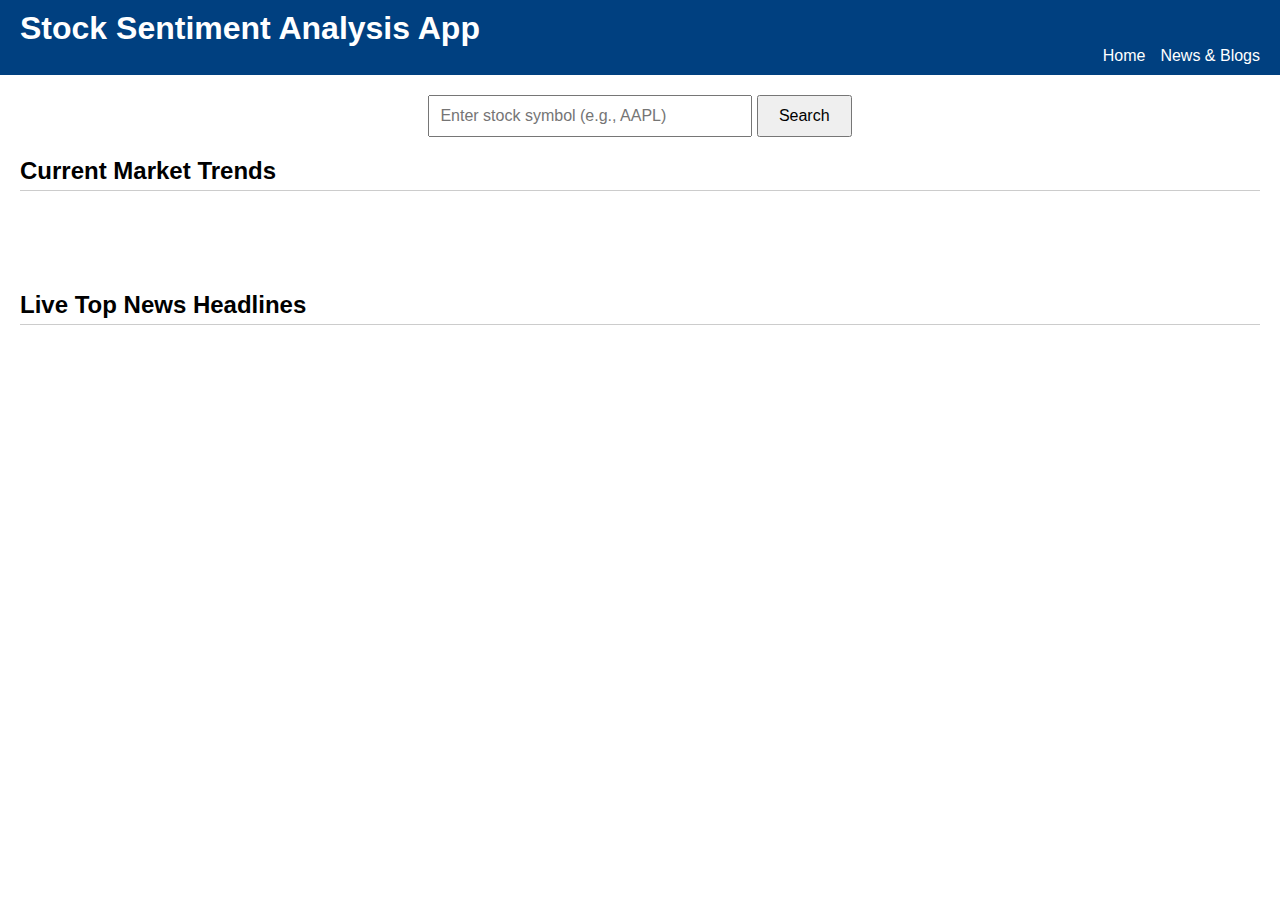
<file: StockSentimentAnalysisApp/frontend/index.html>
<!-- frontend/index.html -->

<!DOCTYPE html>
<html lang="en">
<head>
    <meta charset="UTF-8">
    <title>Stock Sentiment Analysis App</title>
    <link rel="stylesheet" href="css/style.css">
</head>
<body>
    <header>
        <h1>Stock Sentiment Analysis App</h1>
        <nav>
            <a href="index.html">Home</a>
            <a href="news.html">News & Blogs</a>
        </nav>
    </header>

    <main>
        <section id="search-section">
            <input type="text" id="search-input" placeholder="Enter stock symbol (e.g., AAPL)">
            <button id="search-button">Search</button>
        </section>

        <section id="market-trends">
            <h2>Current Market Trends</h2>
            <div id="trends"></div>
        </section>

        <section id="top-news">
            <h2>Live Top News Headlines</h2>
            <ul id="news-headlines"></ul>
        </section>
    </main>

    <script src="js/script.js"></script>
</body>
</html>
</file>
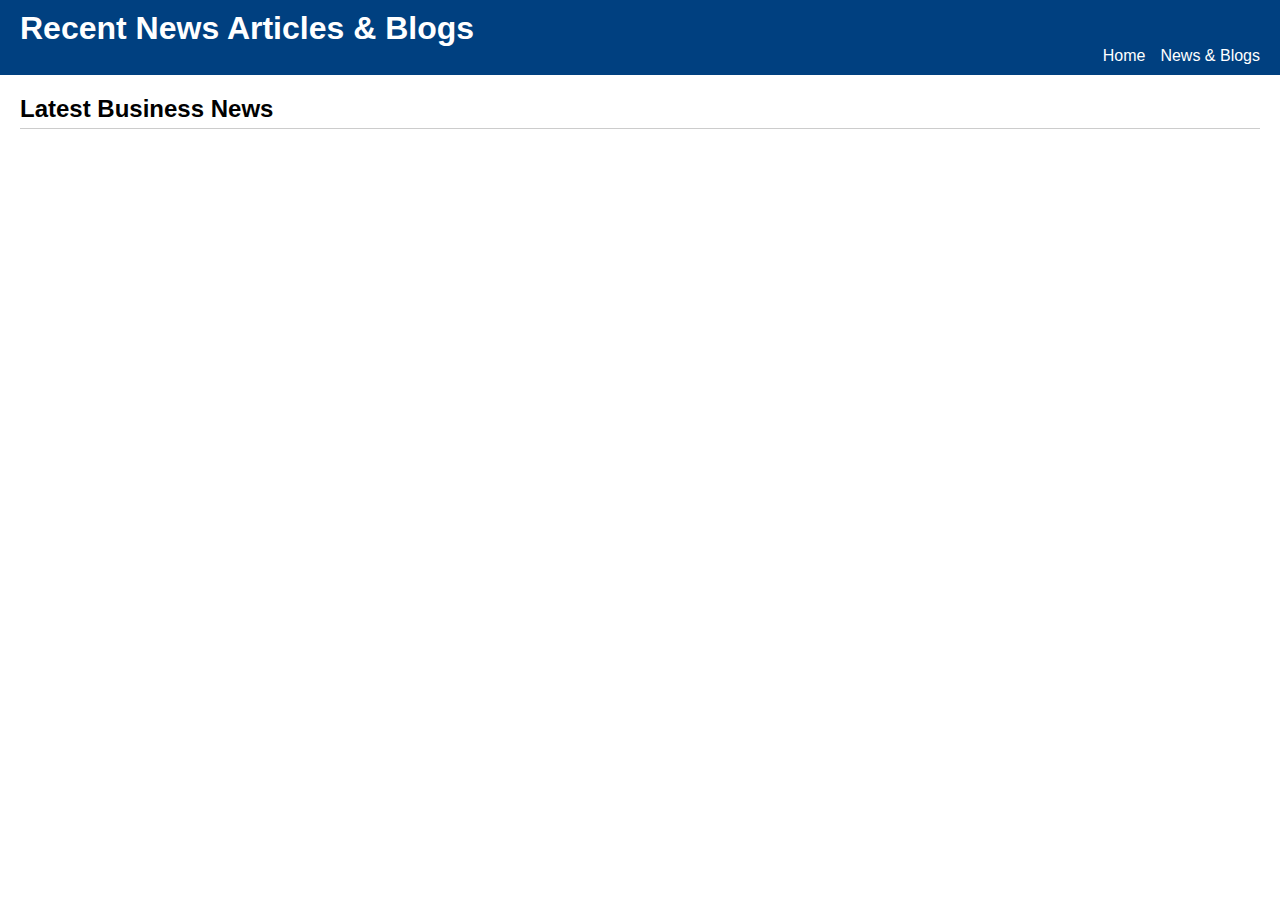
<file: StockSentimentAnalysisApp/frontend/news.html>
<!-- frontend/news.html -->

<!DOCTYPE html>
<html lang="en">
<head>
    <meta charset="UTF-8">
    <title>News & Blogs</title>
    <link rel="stylesheet" href="css/style.css">
</head>
<body>
    <header>
        <h1>Recent News Articles & Blogs</h1>
        <nav>
            <a href="index.html">Home</a>
            <a href="news.html">News & Blogs</a>
        </nav>
    </header>

    <main>
        <section id="news-articles">
            <h2>Latest Business News</h2>
            <ul id="articles-list"></ul>
        </section>
    </main>

    <script src="js/news.js"></script>
</body>
</html>
</file>
<file: StockSentimentAnalysisApp/frontend/css/style.css>
/* frontend/css/style.css */

body {
    font-family: Arial, sans-serif;
    margin: 0;
    padding: 0;
}

header {
    background-color: #004080;
    color: white;
    padding: 10px 20px;
}

header h1 {
    margin: 0;
    display: inline-block;
}

nav {
    display: flex;
    justify-content: flex-end;
}

nav a {
    color: white;
    margin-left: 15px;
    text-decoration: none;
}

#search-section {
    text-align: center;
    margin: 20px 0;
}

#search-input {
    width: 300px;
    padding: 10px;
    font-size: 16px;
}

#search-button {
    padding: 10px 20px;
    font-size: 16px;
}

#market-trends, #top-news, #stock-info, #stock-news, #sentiment-analysis, #stock-prediction, #news-articles {
    margin: 20px;
}

#market-trends h2, #top-news h2, #stock-news h2, #sentiment-analysis h2, #stock-prediction h2, #news-articles h2 {
    border-bottom: 1px solid #ccc;
    padding-bottom: 5px;
}

#trends {
    margin: 50px;
    display: flex;
    flex-wrap: wrap;
    color: rgb(8, 94, 7);
}

.trend-card {
    border: 5px solid #004080;
    padding: 10px;
    width: 300px;
    margin: auto;
    text-align: center;
}

#news-headlines, #news-list, #articles-list {
    list-style: none;
    padding: 0;
}

#news-headlines li, #news-list li, #articles-list li {
    margin-bottom: 10px;
}

canvas {
    display: block;
    margin-left: 32%;
    max-height: 400px;
    max-width: 400px;
}



@media screen and (max-width: 600px) {
    #trends {
        flex-direction: column;
        align-items: center;
    }

    .trend-card {
        width: 90%;
    }
}
</file>
